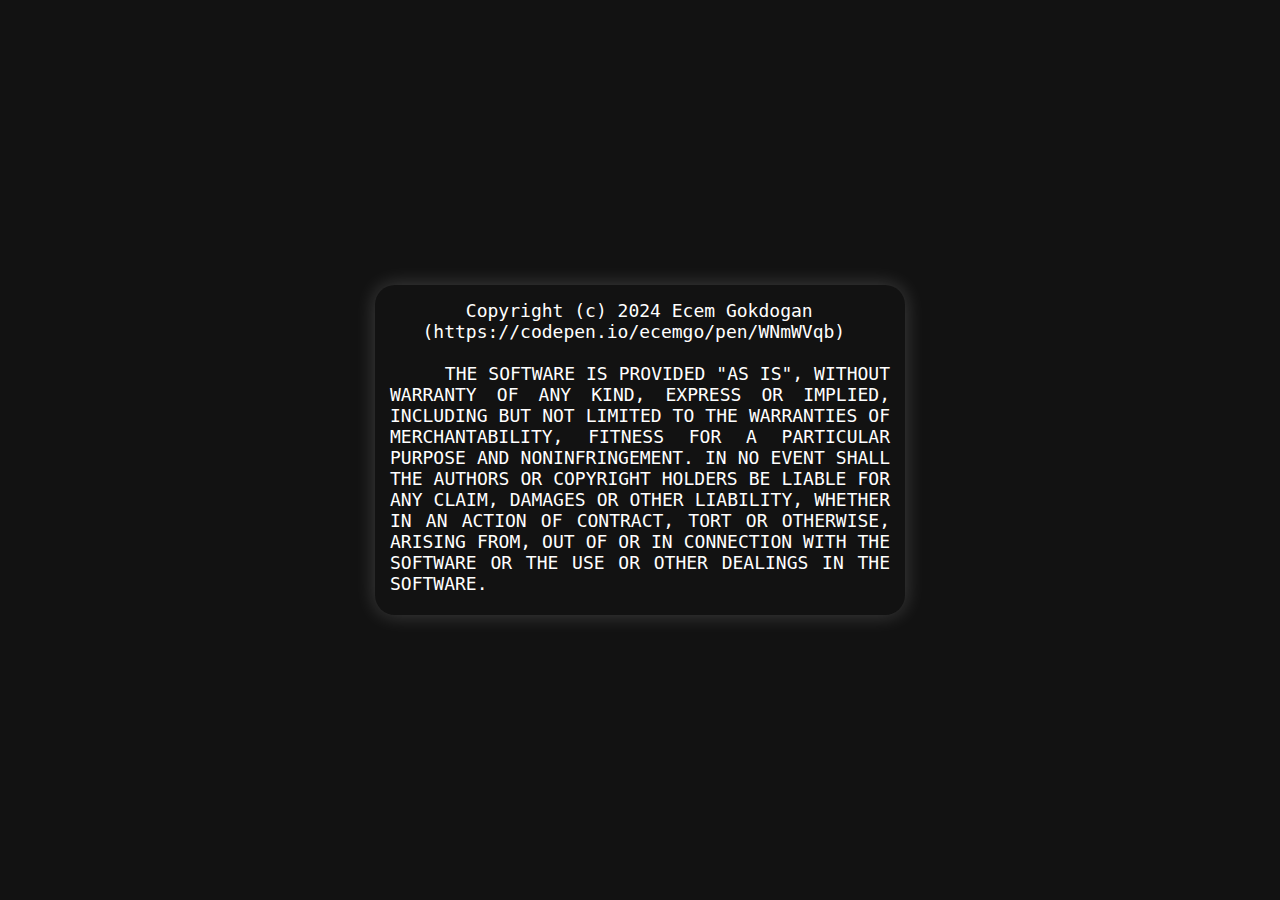
<file: destination.html>
<!DOCTYPE html>
<html lang="en">
<head>
  <meta charset="UTF-8">
  <meta name="viewport" content="width=device-width, initial-scale=1.0">
  <title>Neon Text Box</title>
  <link rel="stylesheet" href="dstyle.css">
</head>
<body>
  <div class="container">
    <textarea class="neon-textarea" readonly>
       Copyright (c) 2024 Ecem Gokdogan
   (https://codepen.io/ecemgo/pen/WNmWVqb)
      
     THE SOFTWARE IS PROVIDED "AS IS", WITHOUT WARRANTY OF ANY KIND, EXPRESS OR IMPLIED, INCLUDING BUT NOT LIMITED TO THE WARRANTIES OF MERCHANTABILITY, FITNESS FOR A PARTICULAR PURPOSE AND NONINFRINGEMENT. IN NO EVENT SHALL THE AUTHORS OR COPYRIGHT HOLDERS BE LIABLE FOR ANY CLAIM, DAMAGES OR OTHER LIABILITY, WHETHER IN AN ACTION OF CONTRACT, TORT OR OTHERWISE, ARISING FROM, OUT OF OR IN CONNECTION WITH THE SOFTWARE OR THE USE OR OTHER DEALINGS IN THE SOFTWARE.</textarea>
  </div>
</body>
</html>
</file>
<file: dstyle.css>
body {
  background-color: #121212; /* Dark background */
  display: flex;
  justify-content: center;
  align-items: center;
  height: 100vh;
  margin: 0;
}

.container {
  display: flex;
  justify-content: center;
}

.neon-textarea {
  background-color: #121212; /* Dark background */
  color: #fff; /* Text color */
  border: none;
  outline: none;
  padding: 15px;
  font-size: 18px;
  border-radius: 20px; /* Curved corners */
  box-shadow: 0 0 20px rgba(255, 255, 255, 0.2); /* Neon glow */
  width: 500px; /* Adjust width as needed */
  height: 300px; /* Adjust height */
  resize: none; /* Disable resizing */
  text-align: justify; /* Justify text */
}






.neon-input::placeholder {
  color: rgba(255, 255, 255, 0.5); /* Placeholder color */
}

/* Neon animation */
@keyframes neon-animation {
  0% {
    box-shadow: 0 0 10px rgba(255, 255, 255, 0.5), 0 0 40px rgba(255, 255, 255, 0.5), 0 0 80px rgba(255, 255, 255, 0.5);
  }
  50% {
    box-shadow: 0 0 20px rgba(255, 255, 255, 0.9), 0 0 30px rgba(255, 255, 255, 0.9), 0 0 40px rgba(255, 255, 255, 0.9);
  }
  100% {
    box-shadow: 0 0 10px rgba(255, 255, 255, 0.5), 0 0 40px rgba(255, 255, 255, 0.5), 0 0 80px rgba(255, 255, 255, 0.5);
  }
}

.neon-input:focus {
  animation: neon-animation 1.5s infinite alternate; /* Neon animation on focus */
}
</file>
